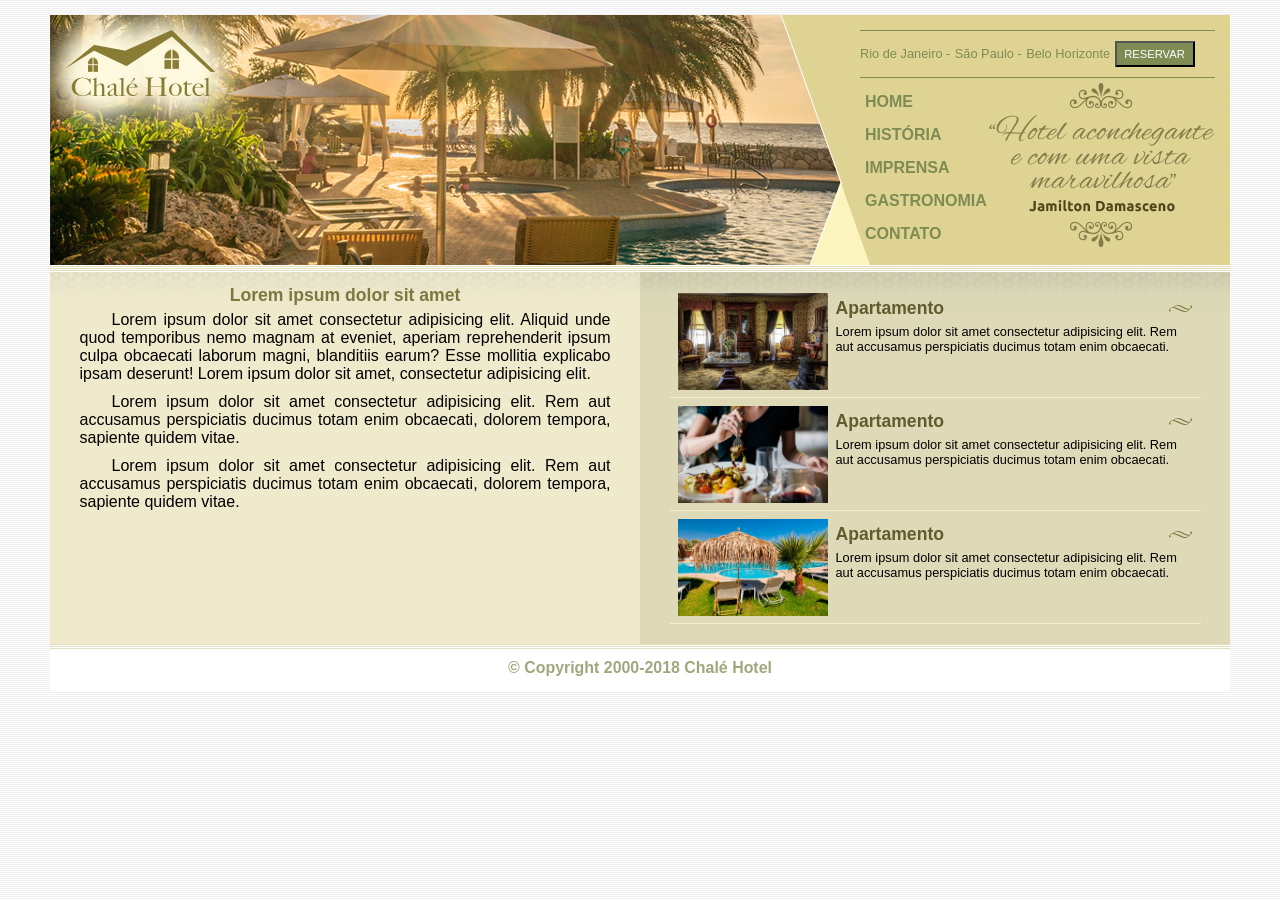
<file: hotel_chale/index.html>
<!DOCTYPE html>
<html lang="en">

<head>
    <meta charset="UTF-8">
    <meta name="viewport" content="width=device-width, initial-scale=1.0">
    <title>Chalé Hotel</title>
    <link rel="stylesheet" href="./css/estilo.css">
</head>

<body>

    <!--Início contaíner-->
    <div id="container">
        <!--Início topo-->
        <header id="topo">
            <div id="area-logo">
                <h1 class="logo">
                    <a href="">Chalé Hotel</a>
                </h1>
            </div>
            <div id="area-menu">
                <div id="conteudo-menu">
                    <nav>
                        <ul>
                            <li>
                                <a href="#">Rio de Janeiro -</a>
                            </li>
                            <li>
                                <a href="#">São Paulo -</a>
                            </li>
                            <li>
                                <a href="#">Belo Horizonte</a>
                            </li>
                            <li>
                                <button type="submit">RESERVAR</button>
                            </li>
                        </ul>
                    </nav>
                </div>

                <div id="area-menu-navegacao">
                    <div id="conteudo-menu-navegacao">
                        <nav>
                            <ul>
                                <li>
                                    <a href="#">Home</a>
                                </li>
                                <li>
                                    <a href="#">História
                                <li>
                                    <a href="#">Imprensa</a>
                                </li>
                                <li>
                                    <a href="#">Gastronomia</a>
                                </li>
                                <li>
                                    <a href="#">contato</a>
                                </li>
                            </ul>
                        </nav>
                        <div id="img">
                            <figure>
                                <img src="./img/depoimento.png" alt="">
                            </figure>
                        </div>

                    </div>

                </div>
        </header>
        <!--/fim topo-->

        <!--Inicío do main-->
        <div id="area-principal">
            <div class="conteudo">
                <h2>Lorem ipsum dolor sit amet</h2>

                <p>
                    Lorem ipsum dolor sit amet consectetur adipisicing elit.
                    Aliquid unde quod temporibus nemo magnam at eveniet,
                    aperiam reprehenderit ipsum culpa obcaecati laborum magni,
                    blanditiis earum? Esse mollitia explicabo ipsam deserunt!
                    Lorem ipsum dolor sit amet, consectetur adipisicing elit.
                </p>

                <p>
                    Lorem ipsum dolor sit amet consectetur adipisicing elit.
                    Rem aut accusamus perspiciatis ducimus totam enim obcaecati,
                    dolorem tempora, sapiente quidem vitae.
                </p>

                <p>
                    Lorem ipsum dolor sit amet consectetur adipisicing elit.
                    Rem aut accusamus perspiciatis ducimus totam enim obcaecati,
                    dolorem tempora, sapiente quidem vitae.
                </p>
            </div>
        </div>
        <div id="area-lateral">
            <div class="conteudo">
                <ul id="beneficios">
                    <li>
                        <a href="#">
                            <img src="./img/apartamento.jpg" width="150px" alt="">
                            <h3>Apartamento</h3>
                            <p>
                                Lorem ipsum dolor sit amet consectetur adipisicing elit.
                                Rem aut accusamus perspiciatis ducimus totam enim obcaecati.
                            </p>
                        </a>
                    </li>

                    <li>
                        <a href="#">
                            <img src="./img/restaurante.jpg" width="150px" alt="">
                            <h3>Apartamento</h3>
                            <p>
                                Lorem ipsum dolor sit amet consectetur adipisicing elit.
                                Rem aut accusamus perspiciatis ducimus totam enim obcaecati.
                            </p>
                        </a>
                    </li>

                    <li>
                        <a href="#">
                            <img src="./img/piscina.jpg" width="150px" alt="">
                            <h3>Apartamento</h3>
                            <p>
                                Lorem ipsum dolor sit amet consectetur adipisicing elit.
                                Rem aut accusamus perspiciatis ducimus totam enim obcaecati.
                            </p>
                        </a>
                    </li>
                </ul>
            </div>
        </div>

        <!--/Fim do main-->

        <div id="rodape">
            <h5>&copy; Copyright 2000-2018 Chalé Hotel</h5>
        </div>

    </div>
    <!--/fim contaíner-->




</body>

</html>
</file>
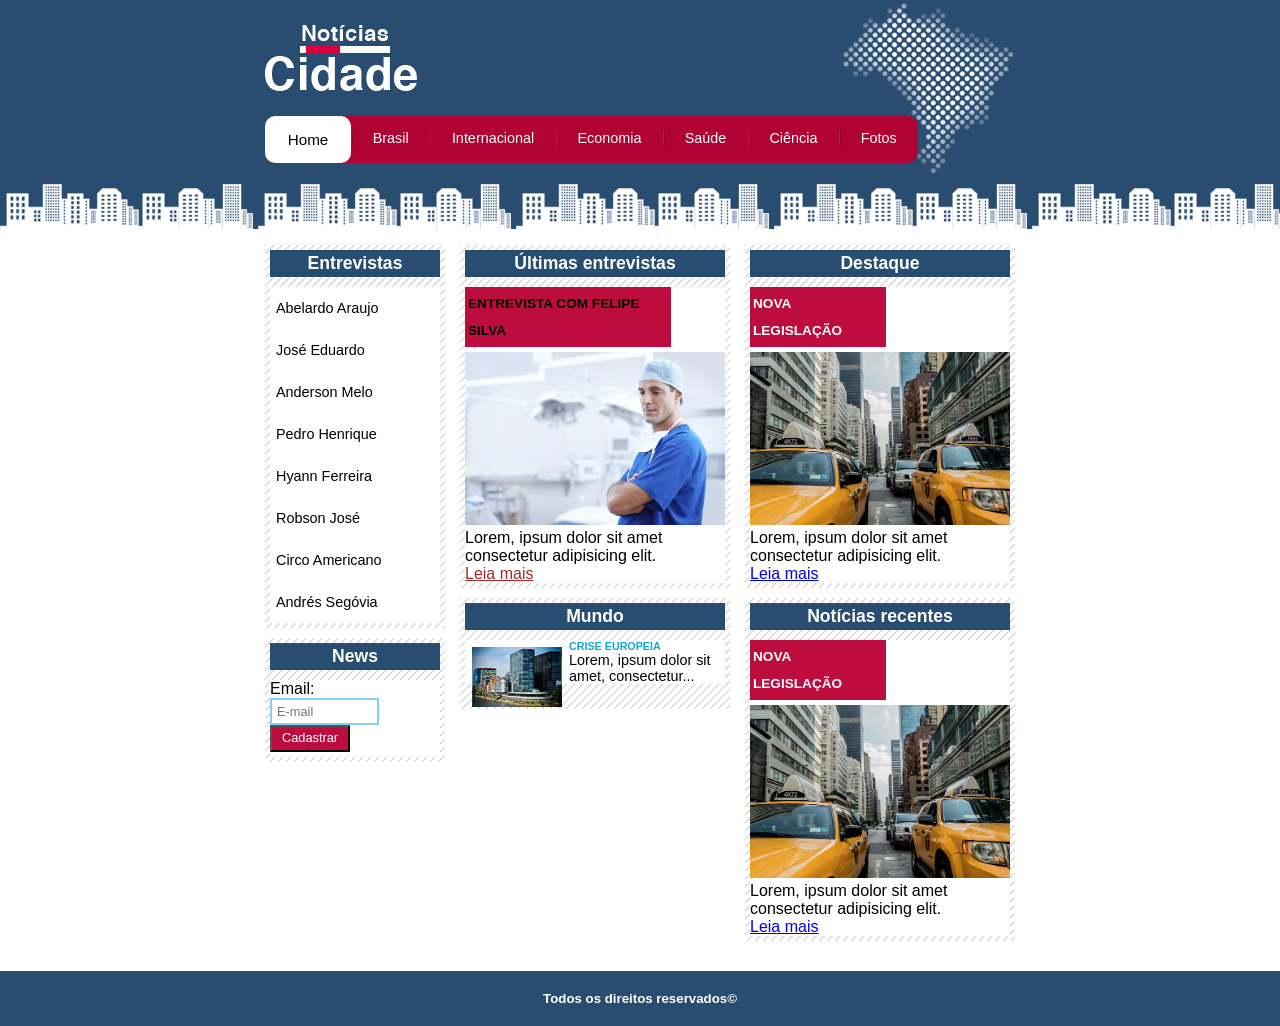
<file: site_noticias/index.html>
<!DOCTYPE html>
<html lang="en">

<head>
    <meta charset="UTF-8">
    <meta name="viewport" content="width=device-width, initial-scale=1.0">
    <title>Notícias Cidades</title>
    <link rel="stylesheet" href="./css/estilo copy.css">
</head>

<body id="tres-colunas">
    <!--Header início-->
    <header id="container">

        <div id="topo">

            <h1 id="logo">Notícias Cidade</h1>

            <ul id="navegacao">
                <li class="primeiro"><a class="ativo" href="index.html">Home</a></li>
                <li><a href="./brasil.html">Brasil</a></li>
                <li><a href="./internacional.html">Internacional</a></li>
                <li><a href="./economia.html">Economia</a></li>
                <li><a href="./saude.html">Saúde</a></li>
                <li><a href="./ciencia.html">Ciência</a></li>
                <li><a href="./fotos.html">Fotos</a></li>
            </ul>
        </div>
    </header>
    <!--Header //fim-->

    <!--main início-->
    <main id="conteudo">
        <section id="primario">
            <nav class="caixa">
                <h2>Últimas entrevistas</h2>
                <div class="caixa-conteudo">
                    <article>
                        <h4>ENTREVISTA COM FELIPE SILVA</h4>
                        <img src="./imagens/doutor.jpg" width="260px" alt="">
                        <P>
                            Lorem, ipsum dolor sit amet consectetur adipisicing elit.
                        </P>
                        <a href="#">Leia mais</a>
                    </article>
                </div>
            </nav>

            <nav class="caixa">
                <h2>Mundo</h2>
                <div class="caixa-conteudo">
                    <article class="mundo">

                        <a href="#">
                            <img src="./imagens/mundo.jpg" width="90px" alt="">
                            <h6>CRISE EUROPEIA</h6>
                            <P>
                                Lorem, ipsum dolor sit amet, consectetur...
                            </P>
                        </a>

                    </article>
                </div>
            </nav>
        </section>

        <!--conteúdo secundário início-->


        <section id="secundario">

            <nav class="caixa">
                <h2>Destaque</h2>
                <div class="caixa-conteudo">
                    <article>
                        <h4>NOVA LEGISLAÇÃO</h4>
                        <img src="./imagens/taxi.jpg" width="260px" alt="">
                        <P>
                            Lorem, ipsum dolor sit amet consectetur adipisicing elit.
                        </P>
                        <a href="#">Leia mais</a>

                    </article>
                </div>
            </nav>

            <nav class="caixa">

                <h2>Notícias recentes</h2>
                <div class="caixa-conteudo">
                    <article>
                        <h4>NOVA LEGISLAÇÃO</h4>
                        <img src="./imagens/taxi.jpg" width="260px" alt="">
                        <P>
                            Lorem, ipsum dolor sit amet consectetur adipisicing elit.
                        </P>
                        <a href="#">Leia mais</a>

                    </article>
                </div>
            </nav>
        </section>

        <!--conteúdo secundário //fim-->

        <!--conteúdo lateral início-->

        <aside id="lateral">
            <nav class="caixa">
                <h2>Entrevistas</h2>
                <div class="caixa-conteudo">

                    <ul>
                        <li><a href="#">Abelardo Araujo</a></li>
                        <li><a href="#">José Eduardo</a></li>
                        <li><a href="#">Anderson Melo</a></li>
                        <li><a href="#">Pedro Henrique</a></li>
                        <li><a href="#">Hyann Ferreira</a></li>
                        <li><a href="#">Robson José</a></li>
                        <li><a href="#">Circo Americano</a></li>
                        <li><a href="#">Andrés Segóvia</a></li>
                    </ul>
                </div>
            </nav>

            <nav class="caixa">
                <h2>News</h2>
                <div class="caixa-conteudo">

                    <form action="#">
                        <label for="email">Email:</label>
                        <input type="text" class="caixa-email" name="email" id="email" placeholder="E-mail">
                        <butTon type="submit" class="botao">Cadastrar</butTon>
                    </form>

                </div>
            </nav>

        </aside>
        <!--conteúdo lateral //fim-->

    </main>
    <!--main //fim-->



    <footer id="container-rodape">
        <div id="rodape">
            <h5>Todos os direitos reservados&copy;</h5>

        </div>
    </footer>

</body>

</html>
</file>
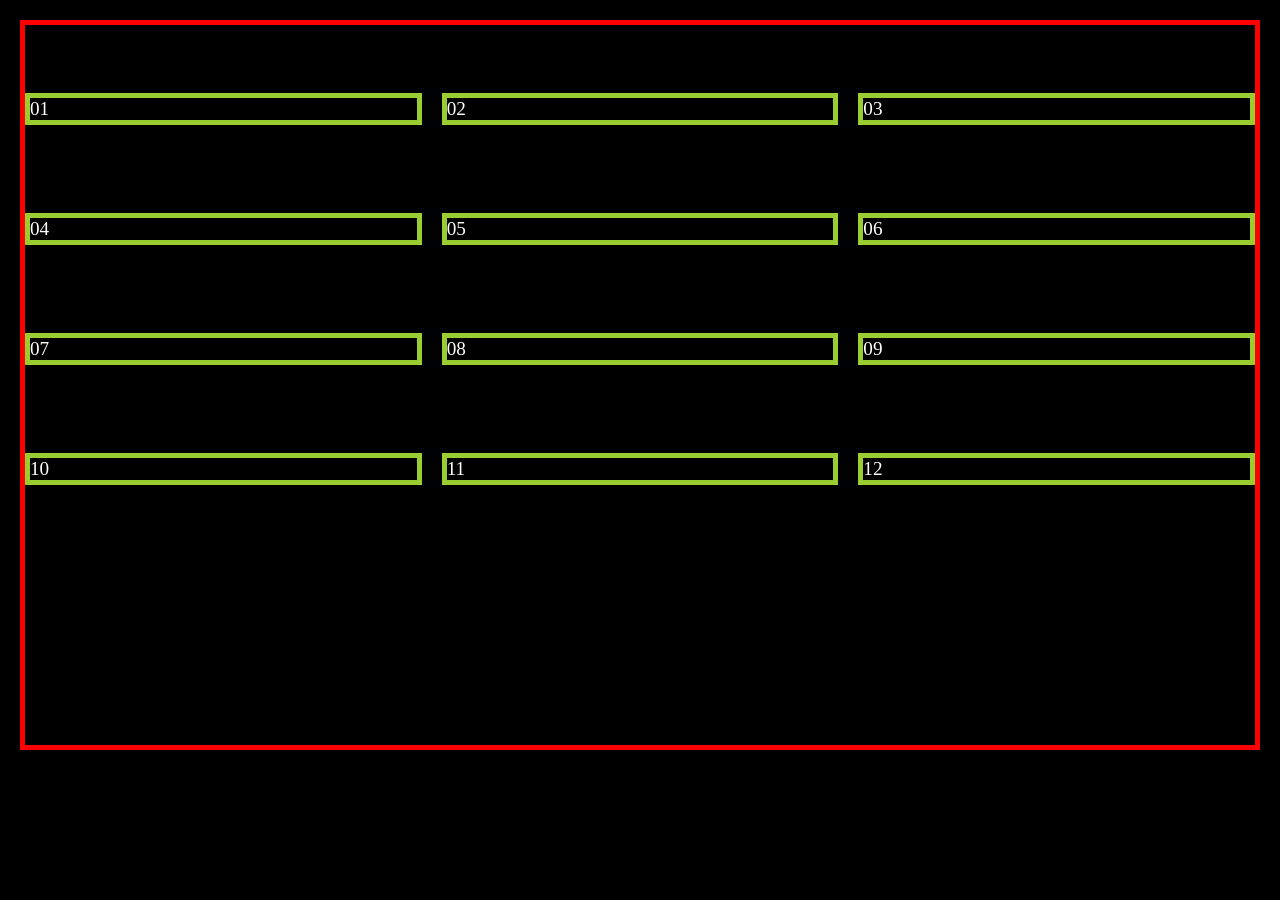
<file: grid/7_justify_item.html>
<!DOCTYPE html>
<html lang="en">

<head>
    <meta charset="UTF-8">
    <meta name="viewport" content="width=device-width, initial-scale=1.0">
    <title>Justify Items</title>
    <style>
        

        body {
            font-size: 1.2rem;
            background: black;
            color: white;
            margin: 0;
            padding: 20px;
        }

        .grid {
            border: 5px solid red;
            height: 80vh;
            display: grid;
            grid-template-columns: repeat(3, 1fr);
            grid-template-rows: repeat(4, 100px);
            column-gap: 20px;
            row-gap: 20px;
            /* justify-items: stretch;  Alinha o conteúdo dentro da célula  no eixo do y*/
            align-items: end; /* Alinha o conteúdo dentro da célula  no eixo do x*/
        }

        .grid > div {
            border: 5px solid yellowgreen;
        }
    </style>
</head>

<body>

    <div class="grid">
        <div class="item1">01</div>
        <div class="item2">02</div>
        <div class="item3">03</div>
        <div class="item4">04</div>
        <div class="item5">05</div>
        <div class="item6">06</div>
        <div class="item7">07</div>
        <div class="item8">08</div>
        <div class="item9">09</div>
        <div class="item10">10</div>
        <div class="item11">11</div>
        <div class="item12">12</div>
    </div>

</body>

</html>
</file>
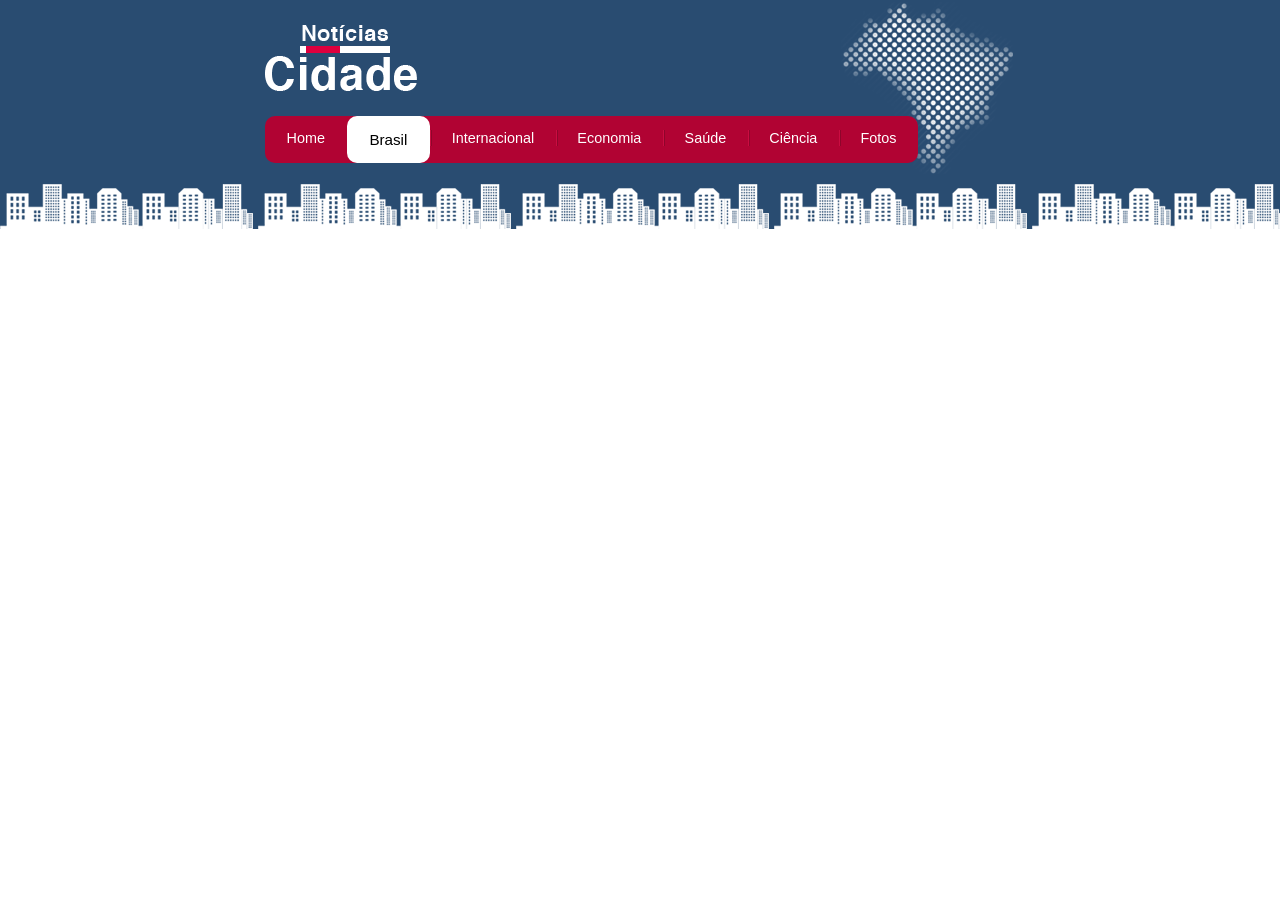
<file: site_noticias/brasil.html>
<!DOCTYPE html>
<html lang="en">

<head>
    <meta charset="UTF-8">
    <meta name="viewport" content="width=device-width, initial-scale=1.0">
    <title>Notícias Cidades</title>
    <link rel="stylesheet" href="./css/estilo copy.css">
</head>

<body>

    <header id="container">

        <div id="topo">

            <h1 id="logo">Notícias Cidade</h1>
            
            <ul id="navegacao">
                <li class="primeiro"><a href="index.html">Home</a></li>
                <li><a class="ativo" href="brasil.html">Brasil</a></li>
                <li><a href="internacional.html">Internacional</a></li>
                <li><a href="economia.html">Economia</a></li>
                <li><a href="saude.html">Saúde</a></li>
                <li><a href="ciencia.html">Ciência</a></li>
                <li><a href="fotos.html">Fotos</a></li>
            </ul>
            
            <!--
                <nav id="menu">
                    <a href="#">Home</a>
                    <img src="./imagens/divisor.png" alt="">
                    <a href="#">Brasil</a>
                    <img src="./imagens/divisor.png" alt="">
                    
                    <a href="#">Internacional</a>
                    <img src="./imagens/divisor.png" alt="">
                    
                    <a href="#">Economia</a>
                    <img src="./imagens/divisor.png" alt="">
                    
                    <a href="#">Saúde</a>
                    <img src="./imagens/divisor.png" alt="">
                    
                    <a href="#">Ciência</a>
                    <img src="./imagens/divisor.png" alt="">
                    
                    <a href="#">Fotos</a>
                </nav>
                -->

        </div>

    </header>

</body>

</html>
</file>
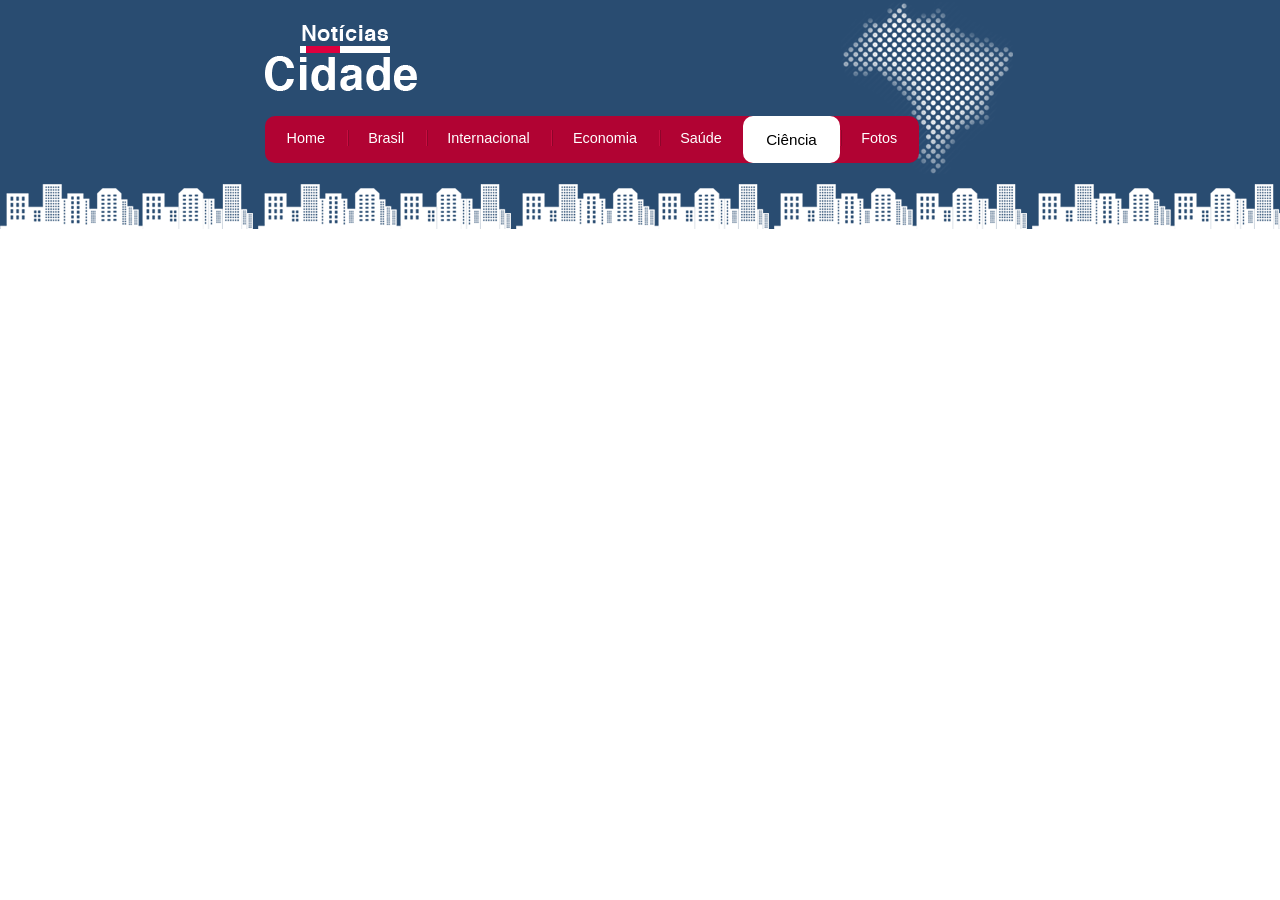
<file: site_noticias/ciencia.html>
<!DOCTYPE html>
<html lang="en">

<head>
    <meta charset="UTF-8">
    <meta name="viewport" content="width=device-width, initial-scale=1.0">
    <title>Notícias Cidades</title>
    <link rel="stylesheet" href="./css/estilo copy.css">
</head>

<body>

    <header id="container">

        <div id="topo">

            <h1 id="logo">Notícias Cidade</h1>
            
            <ul id="navegacao">
                <li class="primeiro"><a href="index.html">Home</a></li>
                <li><a href="brasil.html">Brasil</a></li>
                <li><a href="internacional.html">Internacional</a></li>
                <li><a href="economia.html">Economia</a></li>
                <li><a href="saude.html">Saúde</a></li>
                <li><a class="ativo" href="ciencia.html">Ciência</a></li>
                <li><a href="fotos.html">Fotos</a></li>
            </ul>
            
            <!--
                <nav id="menu">
                    <a href="#">Home</a>
                    <img src="./imagens/divisor.png" alt="">
                    <a href="#">Brasil</a>
                    <img src="./imagens/divisor.png" alt="">
                    
                    <a href="#">Internacional</a>
                    <img src="./imagens/divisor.png" alt="">
                    
                    <a href="#">Economia</a>
                    <img src="./imagens/divisor.png" alt="">
                    
                    <a href="#">Saúde</a>
                    <img src="./imagens/divisor.png" alt="">
                    
                    <a href="#">Ciência</a>
                    <img src="./imagens/divisor.png" alt="">
                    
                    <a href="#">Fotos</a>
                </nav>
                -->

        </div>

    </header>

</body>

</html>
</file>
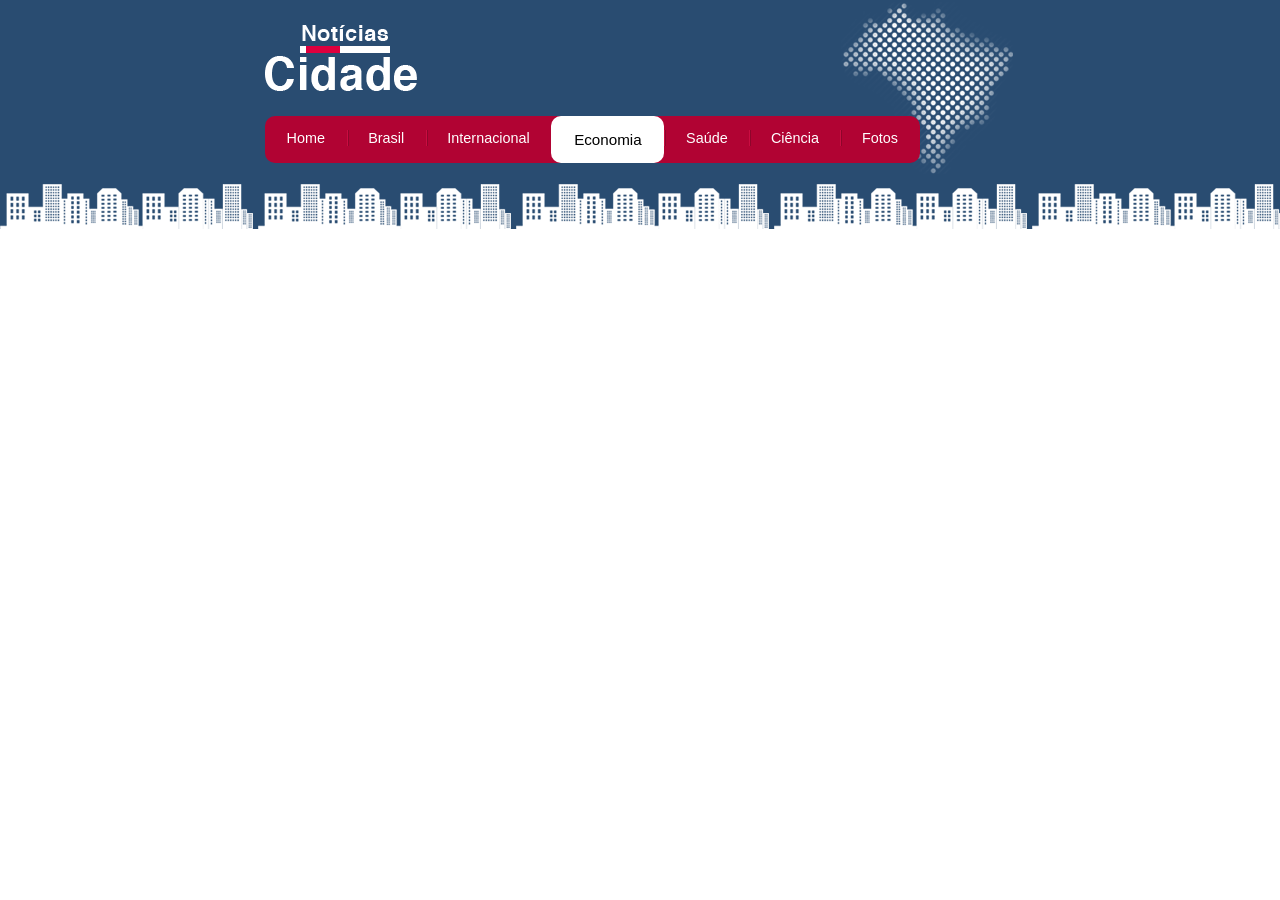
<file: site_noticias/economia.html>
<!DOCTYPE html>
<html lang="en">

<head>
    <meta charset="UTF-8">
    <meta name="viewport" content="width=device-width, initial-scale=1.0">
    <title>Notícias Cidades</title>
    <link rel="stylesheet" href="./css/estilo copy.css">
</head>

<body>

    <header id="container">

        <div id="topo">

            <h1 id="logo">Notícias Cidade</h1>
            
            <ul id="navegacao">
                <li class="primeiro"><a href="index.html">Home</a></li>
                <li><a href="brasil.html">Brasil</a></li>
                <li><a href="internacional.html">Internacional</a></li>
                <li><a class="ativo" href="economia.html">Economia</a></li>
                <li><a href="saude.html">Saúde</a></li>
                <li><a href="ciencia.html">Ciência</a></li>
                <li><a href="fotos.html">Fotos</a></li>
            </ul>
            
            <!--
                <nav id="menu">
                    <a href="#">Home</a>
                    <img src="./imagens/divisor.png" alt="">
                    <a href="#">Brasil</a>
                    <img src="./imagens/divisor.png" alt="">
                    
                    <a href="#">Internacional</a>
                    <img src="./imagens/divisor.png" alt="">
                    
                    <a href="#">Economia</a>
                    <img src="./imagens/divisor.png" alt="">
                    
                    <a href="#">Saúde</a>
                    <img src="./imagens/divisor.png" alt="">
                    
                    <a href="#">Ciência</a>
                    <img src="./imagens/divisor.png" alt="">
                    
                    <a href="#">Fotos</a>
                </nav>
                -->

        </div>

    </header>

</body>

</html>
</file>
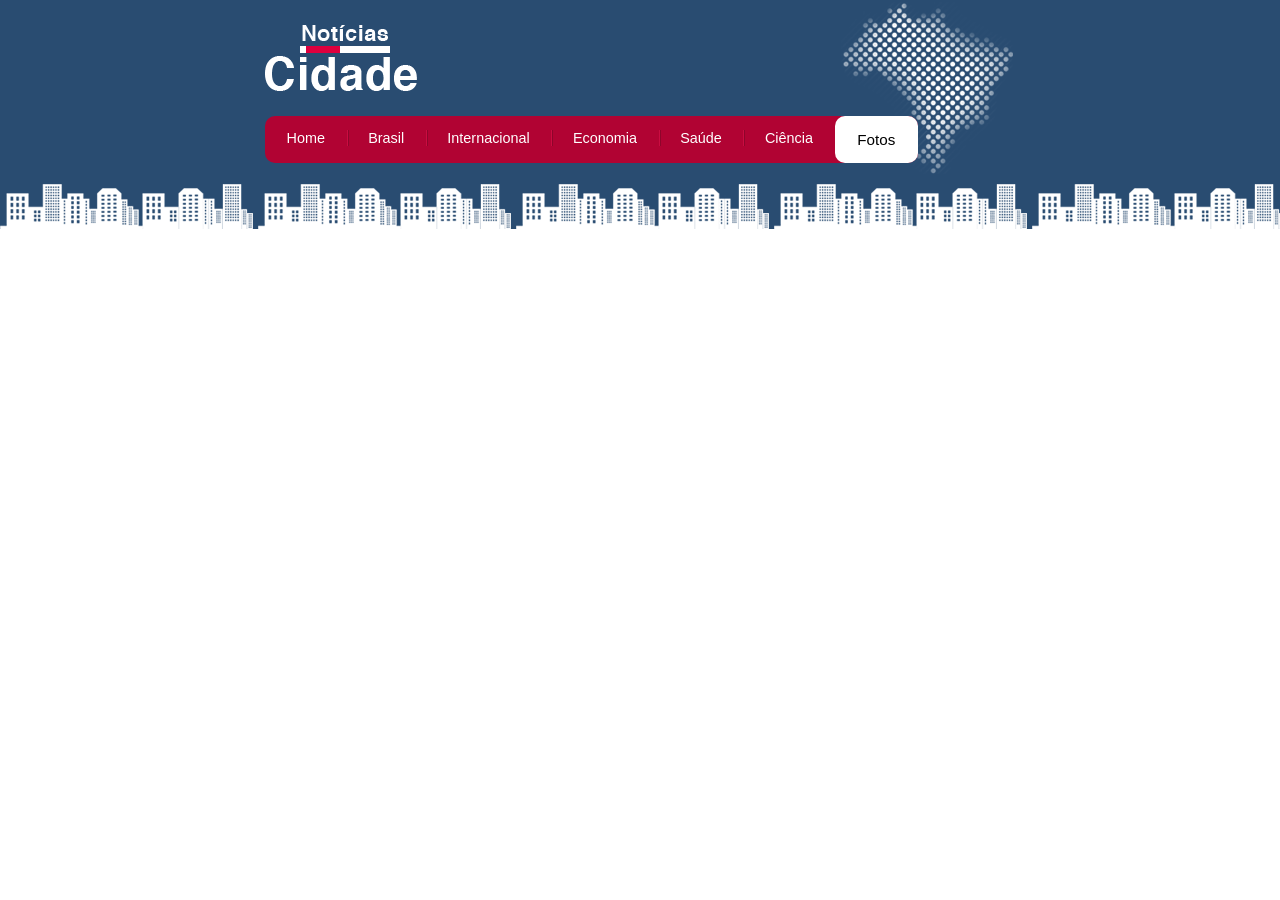
<file: site_noticias/fotos.html>
<!DOCTYPE html>
<html lang="en">

<head>
    <meta charset="UTF-8">
    <meta name="viewport" content="width=device-width, initial-scale=1.0">
    <title>Notícias Cidades</title>
    <link rel="stylesheet" href="./css/estilo copy.css">
</head>

<body>

    <header id="container">

        <div id="topo">

            <h1 id="logo">Notícias Cidade</h1>
            
            <ul id="navegacao">
                <li class="primeiro"><a href="index.html">Home</a></li>
                <li><a href="brasil.html">Brasil</a></li>
                <li><a href="internacional.html">Internacional</a></li>
                <li><a href="economia.html">Economia</a></li>
                <li><a href="saude.html">Saúde</a></li>
                <li><a href="ciencia.html">Ciência</a></li>
                <li><a class="ativo" href="fotos.html">Fotos</a></li>
            </ul>
            
            <!--
                <nav id="menu">
                    <a href="#">Home</a>
                    <img src="./imagens/divisor.png" alt="">
                    <a href="#">Brasil</a>
                    <img src="./imagens/divisor.png" alt="">
                    
                    <a href="#">Internacional</a>
                    <img src="./imagens/divisor.png" alt="">
                    
                    <a href="#">Economia</a>
                    <img src="./imagens/divisor.png" alt="">
                    
                    <a href="#">Saúde</a>
                    <img src="./imagens/divisor.png" alt="">
                    
                    <a href="#">Ciência</a>
                    <img src="./imagens/divisor.png" alt="">
                    
                    <a href="#">Fotos</a>
                </nav>
                -->

        </div>

    </header>

</body>

</html>
</file>
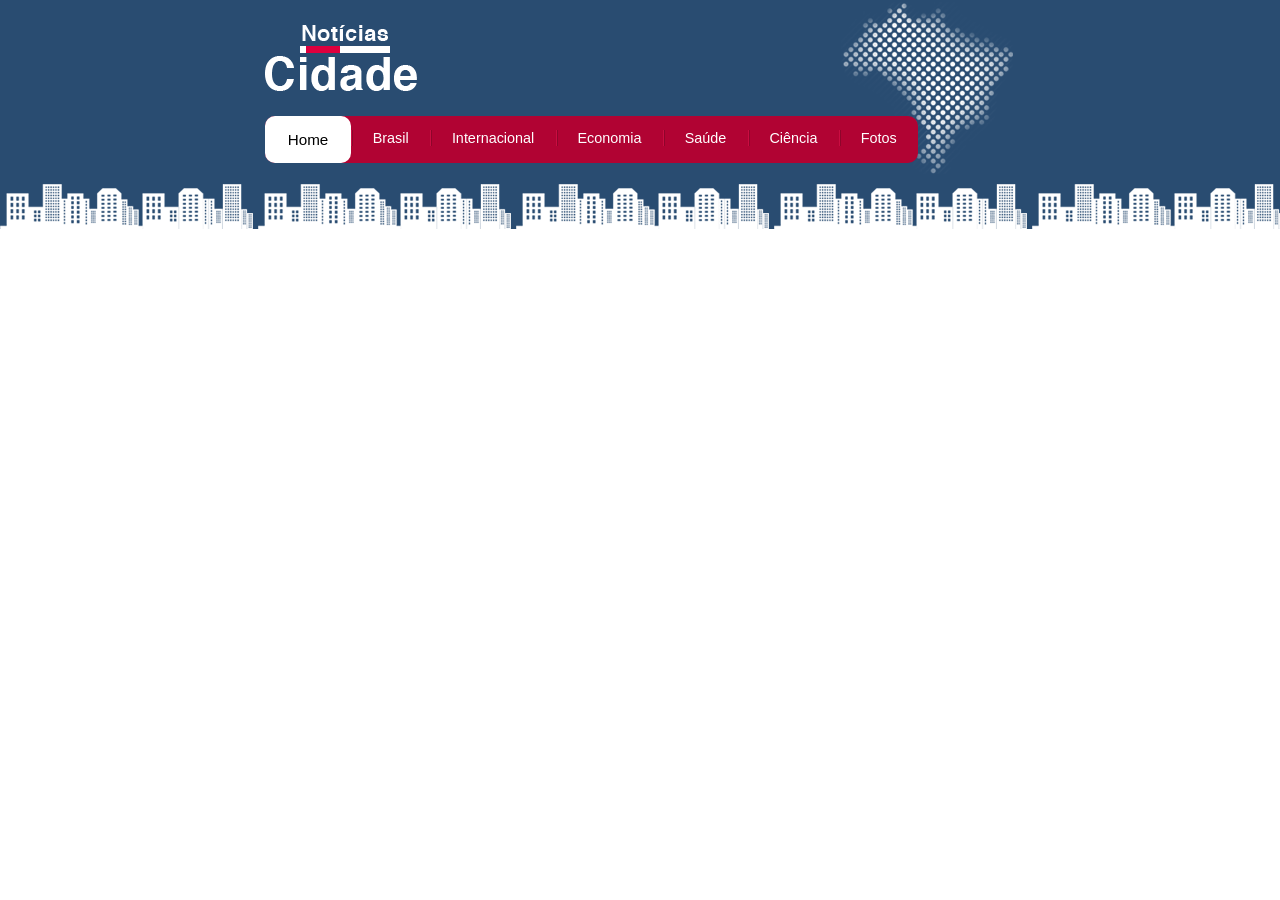
<file: site_noticias/index_copy.html>
<!DOCTYPE html>
<html lang="en">

<head>
    <meta charset="UTF-8">
    <meta name="viewport" content="width=device-width, initial-scale=1.0">
    <title>Notícias Cidades</title>
    <link rel="stylesheet" href="./css/estilo copy.css">
</head>

<body>

    <header id="container">

        <div id="topo">

            <h1 id="logo">Notícias Cidade</h1>
            
            <ul id="navegacao">
                <li class="primeiro"><a  class="ativo" href="index_copy.html">Home</a></li>
                <li><a href="brasil.html">Brasil</a></li>
                <li><a href="internacional.html">Internacional</a></li>
                <li><a href="economia.html">Economia</a></li>
                <li><a href="saude.html">Saúde</a></li>
                <li><a href="ciencia.html">Ciência</a></li>
                <li><a href="fotos.html">Fotos</a></li>
            </ul>
            
            <!--
                <nav id="menu">
                    <a href="#">Home</a>
                    <img src="./imagens/divisor.png" alt="">
                    <a href="#">Brasil</a>
                    <img src="./imagens/divisor.png" alt="">
                    
                    <a href="#">Internacional</a>
                    <img src="./imagens/divisor.png" alt="">
                    
                    <a href="#">Economia</a>
                    <img src="./imagens/divisor.png" alt="">
                    
                    <a href="#">Saúde</a>
                    <img src="./imagens/divisor.png" alt="">
                    
                    <a href="#">Ciência</a>
                    <img src="./imagens/divisor.png" alt="">
                    
                    <a href="#">Fotos</a>
                </nav>
                -->

        </div>

    </header>

</body>

</html>
</file>
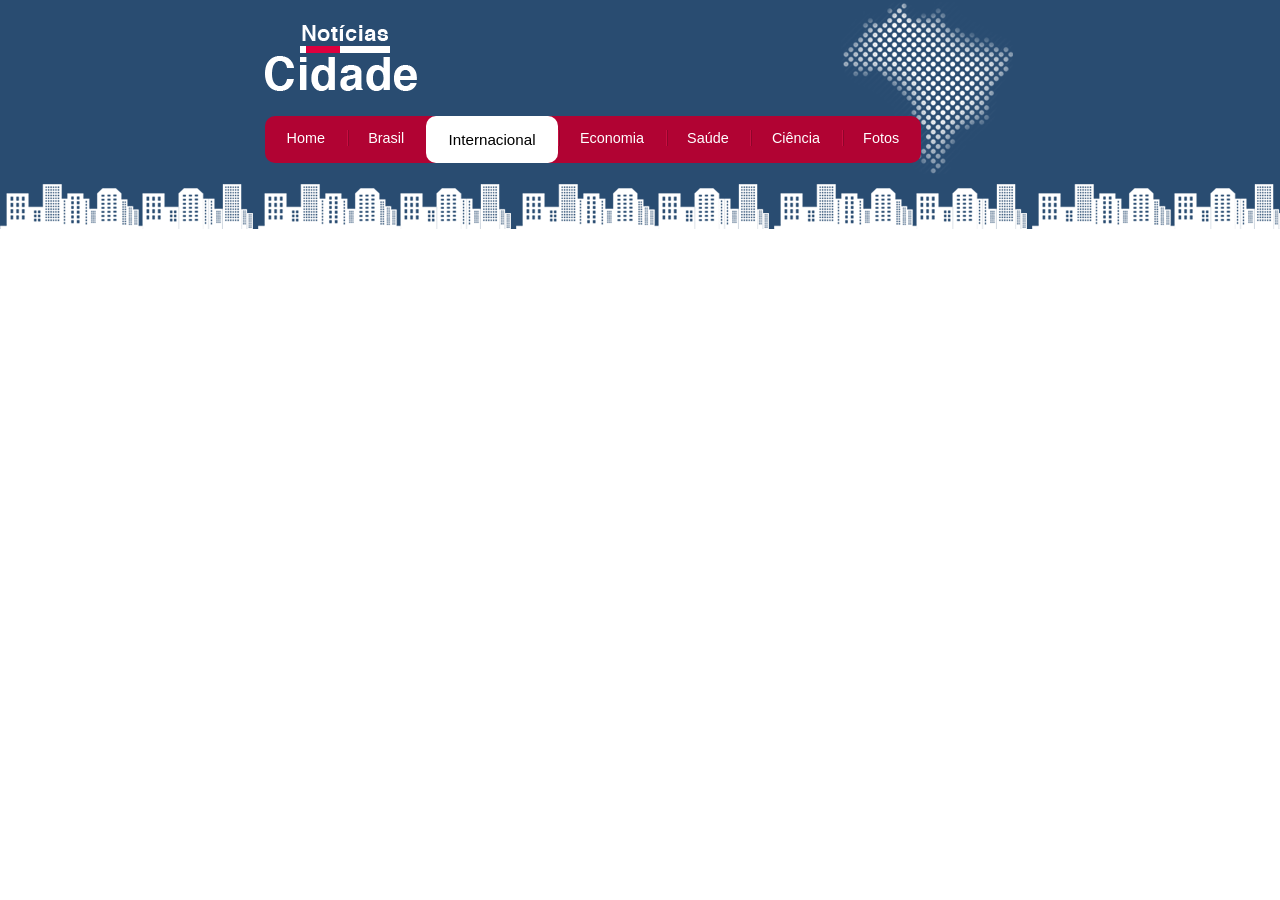
<file: site_noticias/internacional.html>
<!DOCTYPE html>
<html lang="en">

<head>
    <meta charset="UTF-8">
    <meta name="viewport" content="width=device-width, initial-scale=1.0">
    <title>Notícias Cidades</title>
    <link rel="stylesheet" href="./css/estilo copy.css">
</head>

<body>

    <header id="container">

        <div id="topo">

            <h1 id="logo">Notícias Cidade</h1>
            
            <ul id="navegacao">
                <li class="primeiro"><a href="index.html">Home</a></li>
                <li><a href="brasil.html">Brasil</a></li>
                <li><a class="ativo" href="internacional.html">Internacional</a></li>
                <li><a href="economia.html">Economia</a></li>
                <li><a href="saude.html">Saúde</a></li>
                <li><a href="ciencia.html">Ciência</a></li>
                <li><a href="fotos.html">Fotos</a></li>
            </ul>
            
            <!--
                <nav id="menu">
                    <a href="#">Home</a>
                    <img src="./imagens/divisor.png" alt="">
                    <a href="#">Brasil</a>
                    <img src="./imagens/divisor.png" alt="">
                    
                    <a href="#">Internacional</a>
                    <img src="./imagens/divisor.png" alt="">
                    
                    <a href="#">Economia</a>
                    <img src="./imagens/divisor.png" alt="">
                    
                    <a href="#">Saúde</a>
                    <img src="./imagens/divisor.png" alt="">
                    
                    <a href="#">Ciência</a>
                    <img src="./imagens/divisor.png" alt="">
                    
                    <a href="#">Fotos</a>
                </nav>
                -->

        </div>

    </header>

</body>

</html>
</file>
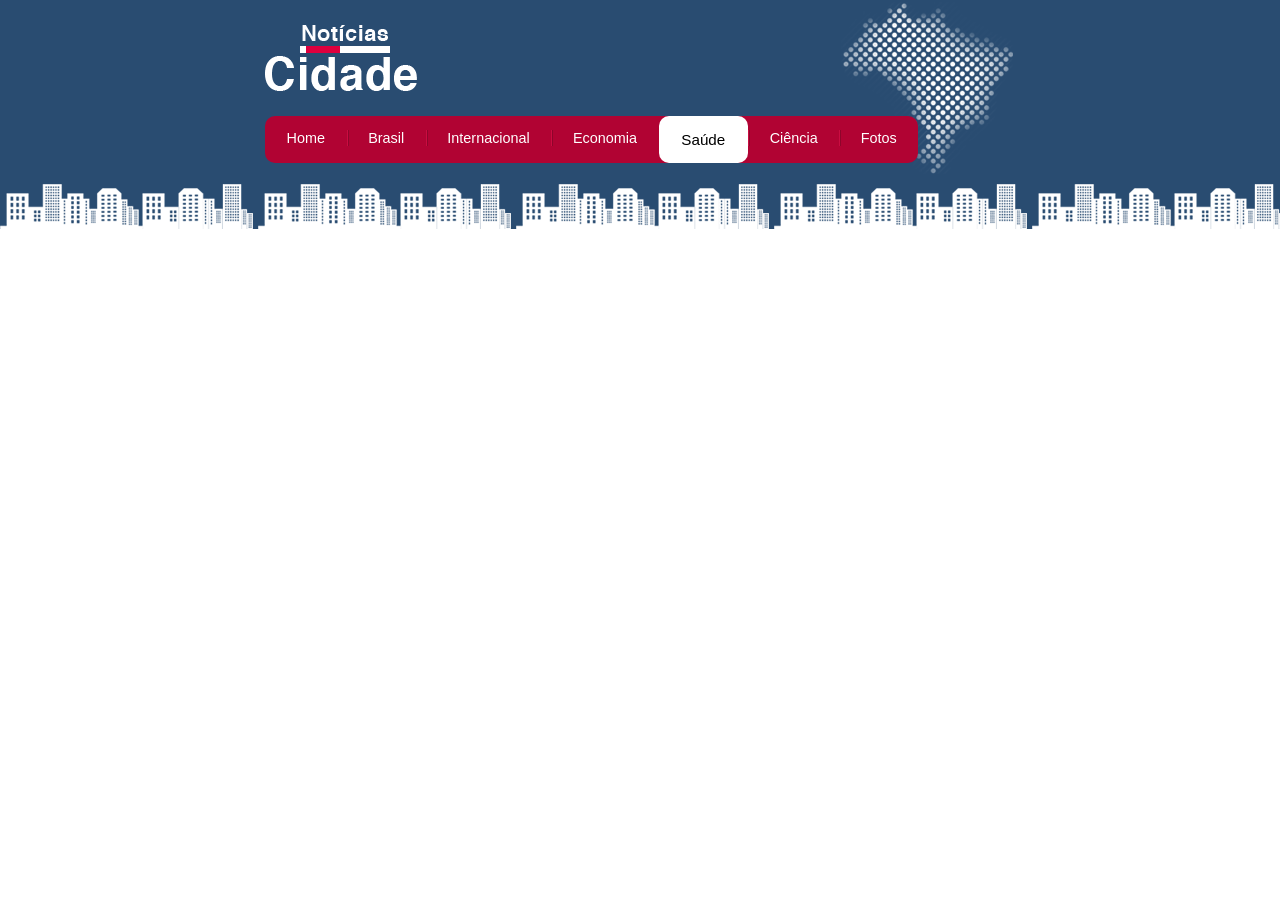
<file: site_noticias/saude.html>
<!DOCTYPE html>
<html lang="en">

<head>
    <meta charset="UTF-8">
    <meta name="viewport" content="width=device-width, initial-scale=1.0">
    <title>Notícias Cidades</title>
    <link rel="stylesheet" href="./css/estilo copy.css">
</head>

<body>

    <header id="container">

        <div id="topo">

            <h1 id="logo">Notícias Cidade</h1>
            
            <ul id="navegacao">
                <li class="primeiro"><a href="index.html">Home</a></li>
                <li><a href="brasil.html">Brasil</a></li>
                <li><a href="internacional.html">Internacional</a></li>
                <li><a href="economia.html">Economia</a></li>
                <li><a class="ativo" href="saude.html">Saúde</a></li>
                <li><a href="ciencia.html">Ciência</a></li>
                <li><a href="fotos.html">Fotos</a></li>
            </ul>
            
            <!--
                <nav id="menu">
                    <a href="#">Home</a>
                    <img src="./imagens/divisor.png" alt="">
                    <a href="#">Brasil</a>
                    <img src="./imagens/divisor.png" alt="">
                    
                    <a href="#">Internacional</a>
                    <img src="./imagens/divisor.png" alt="">
                    
                    <a href="#">Economia</a>
                    <img src="./imagens/divisor.png" alt="">
                    
                    <a href="#">Saúde</a>
                    <img src="./imagens/divisor.png" alt="">
                    
                    <a href="#">Ciência</a>
                    <img src="./imagens/divisor.png" alt="">
                    
                    <a href="#">Fotos</a>
                </nav>
                -->

        </div>

    </header>

</body>

</html>
</file>
<file: hotel_chale/css/estilo.css>
* {
    padding: 0;
    margin: 0;
}

body {
    font-family: Helvetica, "Trebuchet MS", sans-serif;
    background: #fff url(../img/bg.png);
    margin: 15px;
}

ul {
    list-style-type: none;
}

a {
    text-decoration: none;
}

#container {
    background: #ede9cc url(../img/bg-container.png) top center repeat-y;
    margin: 0 auto;
    min-width: 840px;
    max-width: 1180px;
}

#topo {
    background: #dbcd87;
    height: 15.4em;
    min-height: 250px;
    position: relative;
}

#area-logo {
    position: absolute;
    background: url(..//img/topo-imagem-principal.png) no-repeat;
    width: 100%;
    height: 250px;
    top: 0;
    left: 0;
    z-index: 1;



}

.logo a {

    position: absolute;
    top: 15px;
    left: 15px;
    z-index: 3;
    background: url(../img/logo.png) no-repeat;
    width: 151px;
    height: 66px;
    text-indent: -3000px;

}

#area-menu {
    position: absolute;
    top: 0;
    right: 0;
    background: url(../img/topo-imagem-lateral.png) no-repeat;
    width: 450px;
    height: 250px;
    z-index: 2;
}

#conteudo-menu {

    border-top: 1px solid #7E8C54;
    border-bottom: 1px solid #7E8C54;
    margin-left: 80px;
    margin-right: 15px;
    padding-top: 10px;
    margin-top: 15px;

}


#conteudo-menu ul li {
    display: inline;

    a {
        color: #7E8C54;
        font-size: 0.8em;


    }

    a:hover {
        font-size: 0.9em;
        background: #fff;
        padding: 2px;
    }

    button {
        padding: 5px;
        font-size: 0.7em;
        width: 80px;
        margin-bottom: 10px;
        background: #7e8c54;
        color: white;


    }
}

#conteudo-menu-navegacao {

    margin-left: 85px;
    margin-right: 15px;
    position: relative;

}

#conteudo-menu-navegacao ul li {

    padding-top: 10px;
    margin-top: 5px;


    a {
        color: #7E8C54;
        font-size: 1em;
        text-transform: uppercase;
        font-weight: bold;

    }

    a:hover {
        font-size: 1.1em;
        background: #fff;
        padding: 2px;
    }

}

#img figure {

    position: absolute;
    top: 0;
    right: 0;
}

/*
Área de conteúdos *********************************
*/

#area-principal {
    float: left;
    width: 50%;
    background: url(../img/bg-area-principal.png) top left repeat-x;
    padding: 15px 0;

    h2 {
        color: #7d7840;
        font-size: 1.1em;
        padding: 5px 0;
        text-align: center;
    }

    p {
        font-size: 1em;
        margin-bottom: 10px;
        text-align: justify;
        text-indent: 2em;
    }

}

#area-lateral {
    float: right;
    width: 50%;
    background: url(../img/bg-area-lateral.png) top left repeat-x;
    padding: 20px 0;
}

.conteudo {
    margin: 0 auto;
    width: 90%;
   

    

}


    /*formataçoes área lateral*/
    #beneficios li {
        padding: 8px;
        border-bottom: 1px solid #f3efcb ;
        height: 6em;

        a img {
            float: left;
            margin-right: 8px;
        }

        a p {
            font-size: 0.8em;
            color: #000;
        }

        a h3 {
            font-size: 1.1em;
            color: #615b2d;
            padding: 5px 0;
            background: url(../img/ornamento.png) no-repeat right;
        }
    }

    #beneficios li:hover {
        background: #f6f3d6;
        cursor: pointer;
    }

#rodape {
    clear: both;
    background: white url(../img/bg-rodape.png) top center repeat-x;
    line-height: 2.5em;
    color: #7e8c54c0;
    font-size: 1.2em;
    text-align: center;
}
</file>
<file: site_noticias/css/estilo copy.css>
* {
    margin: 0;
    padding: 0;
}

body {
    background: url(..//imagens/fundo.png) repeat-x;
    font-family: 'Trebuchet MS', 'Lucida Sans Unicode', 'Lucida Grande', 'Lucida Sans', Arial, sans-serif;

}

#container {
    width: 750px;
    margin: 0 auto;
   
}

#topo {
    background: url(..//imagens/detalhe-topo.png) no-repeat right top;
    height: 150px;
    padding-bottom: 25px;
}

#logo {
    background: url(..//imagens/logo.png) no-repeat center;
    width: 152px;
    height: 66px;
    padding-top: 50px;
    text-indent: -1000px;
}

ul {
    margin: 0;
    padding: 0;
    list-style: none;
}

#topo ul {
    background: #b10333;
    float: left;
    border-radius: 10px;
}

#topo ul li {
    float: left;
}

#topo ul a {
    font-size: 0.9em;
    display: block;
    padding: 0.5em 1.5em;
    line-height: 2.1em;
    text-decoration: none;
    color: white;
    background: url(..//imagens/divisor.png) no-repeat left center;

    
}

/*
retirar o background de um único elemtno/primeiro elemento
pode-se utilizar pseudoclasse:

#menu-topo a:first-child {
background: none}

#menu-topo a:last-child {
background: none}

#menu-topo a:nth-child(2): Seleciona exatamente o segundo link do menu.
#menu-topo a:nth-child(3): Seleciona exatamente o terceiro link do menu.

• a:nth-child(odd): Seleciona todos os links em posições ímpares (1º, 3º, 5º...).
• a:nth-child(even): Seleciona todos os links em posições pares (2º, 4º, 6º...).
• a:nth-child(3n): Seleciona de 3 em 3 (o 3º, o 6º, o 9º..

/* Aplica uma cor de fundo cinza claro APENAS nas linhas pares (2, 4, 6, 8...) */
/*table tr:nth-child(even) {
    background-color: #f2f2f2;
}
/*
/* Você também pode mudar a cor das linhas ímpares (1, 3, 5, 7...) se quiser */
/*table tr:nth-child(odd) {
    background-color: #ffffff;
}

*/



#topo ul .primeiro a {
        background: none;
    }

#topo ul a:hover {
    background: #69001d;
    color: white;
    font-size: .95em;
    border-radius: 10px;
}



#topo ul a.ativo {
    
    background: white;
    color: black;
    font-size: .95em;
    border-radius: 10px;

}

#conteudo {
    background: #f5f5f5;
     width: 750px;
     margin: 0 auto;
     margin-top: 60px;
     position: relative;
}
/*lyout para 3 colunas*/
#tres-colunas #primario {
    width: 270px;
    float: left;
    margin: 0 0 20px 195px;
}

#tres-colunas #secundario {
    width: 270px;
   
    float: left;
    margin: 0 0 20px 15px ;
    

}
#tres-colunas #lateral {
    width: 180px;
    /*background: purple;*/
    float: left;
    margin: 0 0 20px -750px;

}
/*lyout para 2 colunas*/
#duas-colunas #primario {
    width: 555px;
    background: blue;
    float: left;
    margin: 0 0 20px 195px;
}

/*lyout para 1 colunaa*/
#uma-colunas #primario {
    width: 750px;
    background: blue;
    float: left;
    margin: 0 0 20px 0px;
}


.caixa {
    background: #f3f3f3 url(..//imagens/fundo-caixa.png);
    margin: 10px 0;
    padding: 5px;
}

h2 {
    font-size: 1.1em;
    background: #294c71;
    color: #fff;
    text-align: center;
    padding: 3px;
}

.caixa-conteudo {
    background: white;
    margin-top: 10px;
}

.caixa-conteudo ul li {
    padding: 3px;
    
    
    a {
        font-size: 0.9em;
        padding: 3px;
        display: block;
        line-height: 30px;
        color: #000;;
        text-decoration: none;
        /*font-weight: bold;*/
    }

    a:hover{
        background: url(..//imagens/marcador.png) no-repeat left;
         color:  #a1a1a1; 
        padding: 0.8em 1.3em;
        
    }
}

#primario .caixa-conteudo {
    
    a {
        color: brown;
    }
}

.caixa-conteudo h4 {
    background: #bd0c3e ;
    font-size: 0.85em;
    line-height: 2em;
    font-weight: bold;
    width: 200px;
    margin-bottom: 5px;
    padding: 3px;
    
}

#secundario .caixa-conteudo {
    h4 {
    background: #bd0c3e;
    color: white;
    font-size: 0.85em;
    line-height: 2em;
    font-weight: bold;
    width: 130px;
    margin-bottom: 5px;
    padding: 3px;

    }
}

#primario .mundo {
    h6 {
        color: rgb(20, 164, 212);
    }

    p {
        color: black;
        font-size: 0.9em;
        margin-bottom: 20px;
    }

    a {
        text-decoration: none;
    }
}

#primario .mundo {
    img {
        float: left;
        padding: 7px;
    }

}

.botao {
    background: #bd0c3e;
    color: white;
    font-size: 0.8em;
    line-height: 1.3em;
    width: 80px;
    margin-bottom: 5px;
    padding: 3px;
}

label {
    display: block;
    cursor: pointer;  
}

.caixa-email {
    border: 2px solid lightskyblue; 
    width: 100px; 
    line-height: 1.8em; 
    padding-left: 5px; 
    font-size: .8em;
}

#container-rodape {
    clear: both;
    background: #294c71;
    padding: 20px;
    
    #rodape {
        width: 750px;
        margin: 0 auto;
        color: #fff;
        text-align: center;
    }
}
</file>
